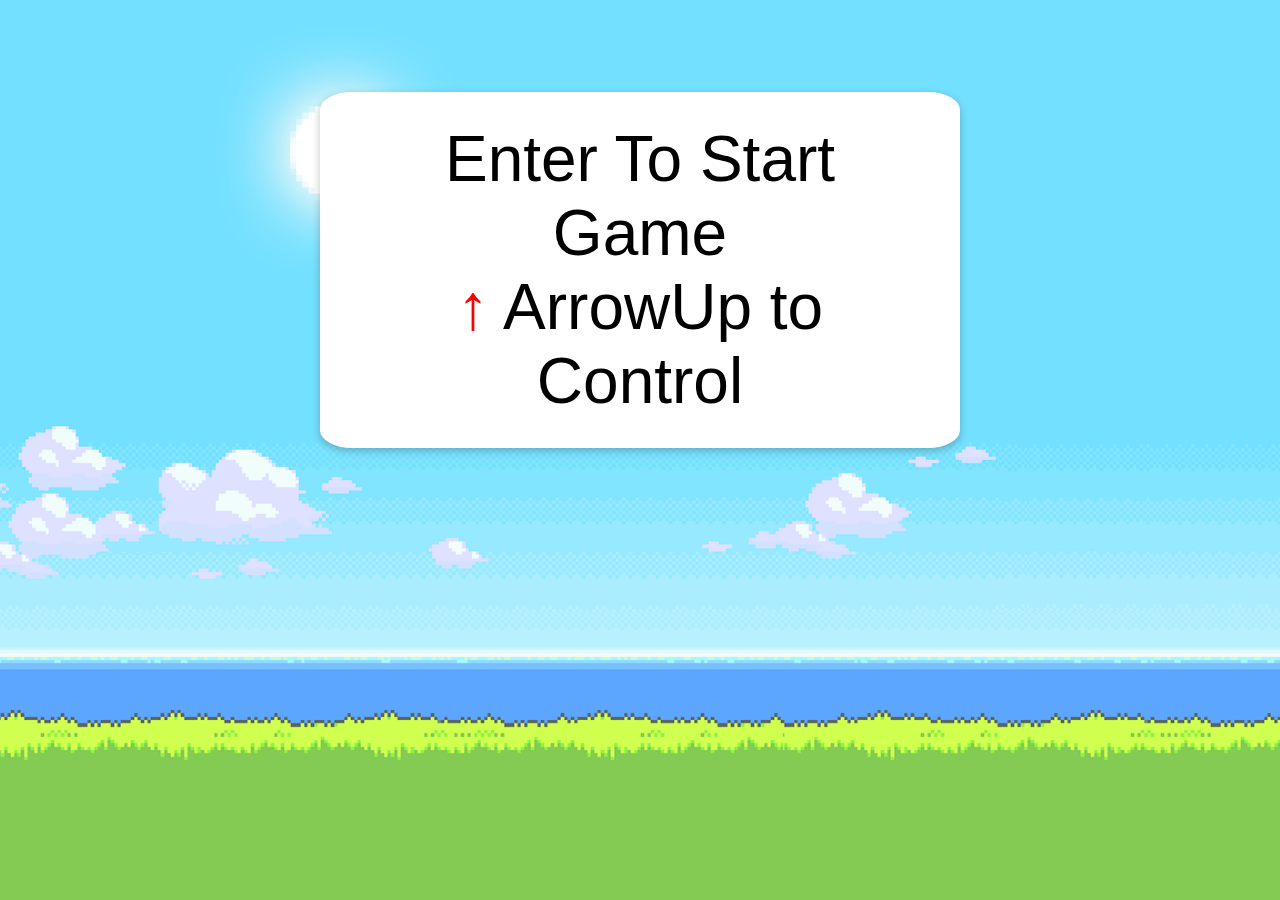
<file: Flappy bird/Flappy bird/index.html>
<!DOCTYPE html>
<html lang="en">

<head>
    <meta charset="UTF-8">
    <meta http-equiv="X-UA-Compatible" content="IE=edge">
    <meta name="viewport" content="width=device-width, initial-scale=1.0">
    <link rel="icon" type="image/png" href="images/favicon.ico" />
    <title>Flappy Bird Game</title>
    <link rel="stylesheet" href="style.css">
    <script src="script.js" defer></script>
</head>

<body>
    <div class="background"></div>
    <img src="Bird.png" alt="bird-img" class="bird" id="bird-1">
    <div class="message">
        Enter To Start Game <p><span style="color: red;">&uarr;</span> ArrowUp to Control</p>
    </div>
    <div class="score">
        <span class="score_title"></span>
        <span class="score_val"></span>
    </div>
    <div class="mcqBoard" style="background-color: grey; width: 400px;">

    </div>
</body>

</html>
</file>
<file: Flappy bird/Flappy bird/style.css>
* {
	margin: 0;
	padding: 0;
	box-sizing: border-box;
	font-family: Arial, Helvetica, sans-serif;
}
.background {
	height: 100vh;
	width: 100vw;
	background: url('background-img.png') no-repeat center center fixed;
    -webkit-background-size: cover;
    -moz-background-size: cover;
    -o-background-size: cover;
    background-size: cover;
}
.bird {
	height: 100px;
	width: 130px;
	position: fixed;
	top: 40vh;
	left: 30vw;
	z-index: 100;
}
.pipe_sprite {
	position: fixed;
	top: 40vh;
	left: 0vw;
	height: 70vh;
	width: 6vw;
	background:radial-gradient(lightgreen 50%, green);
	border: 5px solid black;
}
.message {
	position: absolute;
	z-index: 10;
	color: black;
	top: 30%;
	left: 50%;
	font-size: 4em;
	transform: translate(-50%, -50%);
	text-align: center;
}
.mcqBoard {

	position: absolute;
	z-index: 10;
	color: black;
	top: 30%;
	left: 50%;
	font-size: 4em;
	transform: translate(-50%, -50%);
	text-align: center;
}
.messageStyle{
	background: white;
	padding: 30px;
	box-shadow: rgba(0, 0, 0, 0.24) 0px 3px 8px;
	border-radius: 5%;
}
.score {
	position: fixed;
	z-index: 10;
	height: 10vh;
	font-size: 10vh;
	font-weight: 100;
	color: white;
	-webkit-text-stroke-width: 2px;
    -webkit-text-stroke-color: black;
	top: 0;
	left: 0;
	margin: 10px;
	font-family: Arial, Helvetica, sans-serif;
}
.score_val {
	color: gold;
	font-weight: bold;
}
@media only screen and (max-width: 1080px) {
    .message{
		font-size: 50px;
		top: 50%;
		white-space: nowrap;
	}
	.score{
		font-size: 8vh;
	}
	.bird{
		width: 120px;
		height: 90px;
	}
	.pipe_sprite{
		width: 14vw;

	}
}
</file>
